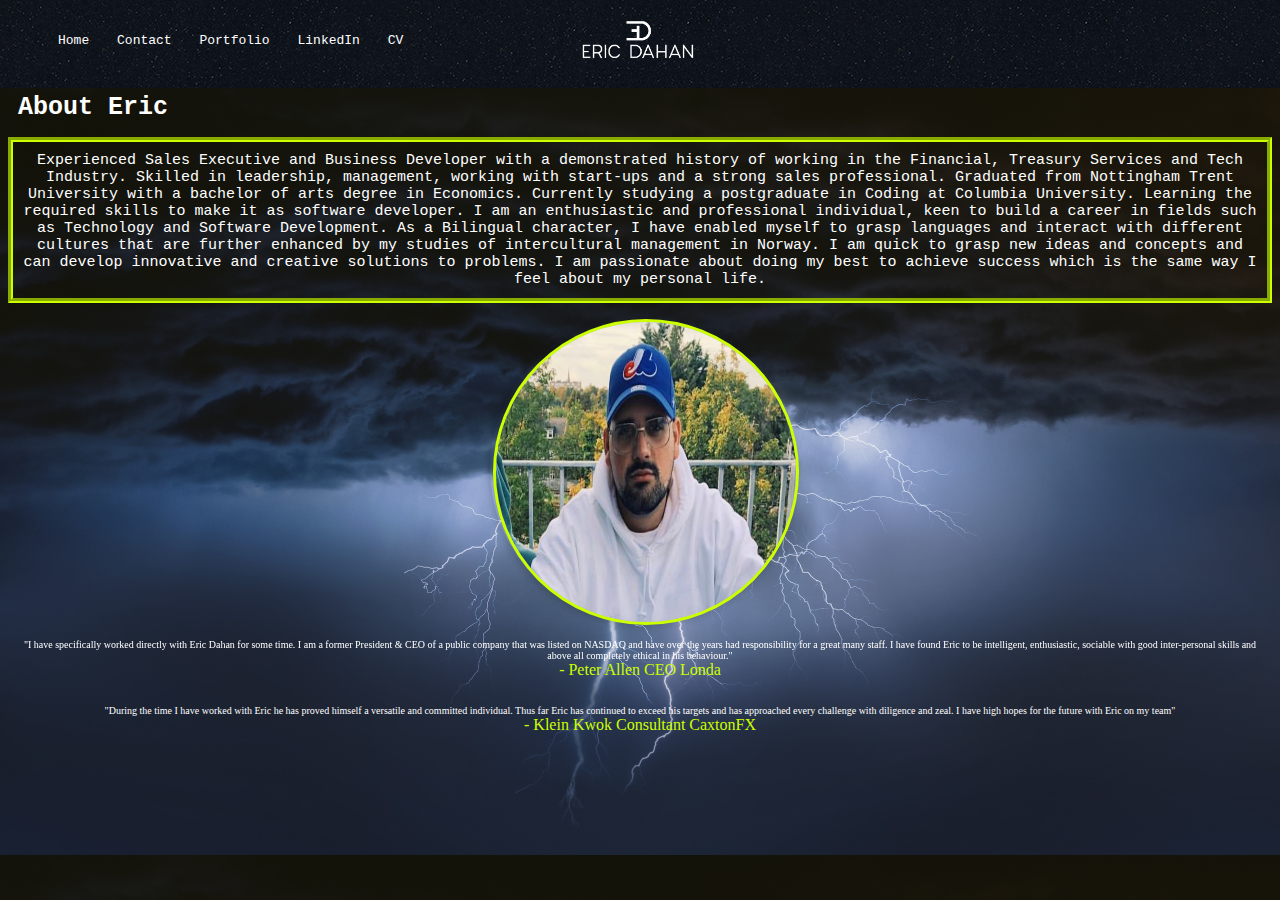
<file: index.html>
<!DOCTYPE html>
<html lang="en">
  <head>
    <link rel="stylesheet" type="text/css" href="Assets/css/Html1.css" />

    <meta charset="UTF-8" />
    <meta name="viewport" content="width=device-width, initial-scale=1.0" />
    <meta http-equiv="X-UA-Compatible" content="ie=edge" />
    <title>Eric Dahan</title>

    <div id="menu">
      <nav>
        <ul>
          <li><a href="index.html">Home</a></li>
          <li><a href="contact.html">Contact</a></li>
          <li><a href="portfolio.html">Portfolio</a></li>
          <li>
            <a
              href="https://www.linkedin.com/in/eric-dahan-965176a6/"
              target="_blank"
              >LinkedIn</a
            >
          </li>
          <li>
            <a
              href="Responsive_Portfolio3/Assets/Eric Dahan CV 2019 (14).docx"
              target="_blank"
              >CV
            </a>
          </li>
        </ul>
      </nav>
    </div>
    <div id="myheader"><img src="Assets/images/kg.png" width="10%" /></div>
  </head>

  <body>
    <div>
      <h2>About Eric</h2>

      <p class="p1">
        Experienced Sales Executive and Business Developer with a demonstrated
        history of working in the Financial, Treasury Services and Tech
        Industry. Skilled in leadership, management, working with start-ups and
        a strong sales professional. Graduated from Nottingham Trent University
        with a bachelor of arts degree in Economics. Currently studying a
        postgraduate in Coding at Columbia University. Learning the required
        skills to make it as software developer. I am an enthusiastic and
        professional individual, keen to build a career in fields such as
        Technology and Software Development. As a Bilingual character, I have
        enabled myself to grasp languages and interact with different cultures
        that are further enhanced by my studies of intercultural management in
        Norway. I am quick to grasp new ideas and concepts and can develop
        innovative and creative solutions to problems. I am passionate about
        doing my best to achieve success which is the same way I feel about my
        personal life.
      </p>
    </div>

    <div class="flip-card">
      <div class="flip-card-inner">
        <div class="flip-card-front">
          <img
            src="Assets/images/IMG_7881.jpeg"
            class="center"
            style="width:300px;height:300px;
            border-radius: 50%;"
          />
        </div>
        <div class="flip-card-back">
          <h1>Eric Dahan</h1>
          <p>Future Software Engineer</p>
          <p>BA Hons. Economics</p>
          <p>Currently @ Columbia University</p>
          <p>Full Stack Coding Bootcamp</p>
        </div>
      </div>
    </div>

    <div class="testimonials">
      <p id="peterallen">
        "I have specifically worked directly with Eric Dahan for some time. I am
        a former President & CEO of a public company that was listed on NASDAQ
        and have over the years had responsibility for a great many staff. I
        have found Eric to be intelligent, enthusiastic, sociable with good
        inter-personal skills and above all completely ethical in his
        behaviour."
      </p>
      <p id="peterallen2">- Peter Allen CEO Londa</p>

      <p id="kleinkwok">
        "During the time I have worked with Eric he has proved himself a
        versatile and committed individual. Thus far Eric has continued to
        exceed his targets and has approached every challenge with diligence and
        zeal. I have high hopes for the future with Eric on my team"
      </p>
      <p id="kleinkwok2">- Klein Kwok Consultant CaxtonFX</p>
    </div>
  </body>
</html>
</file>
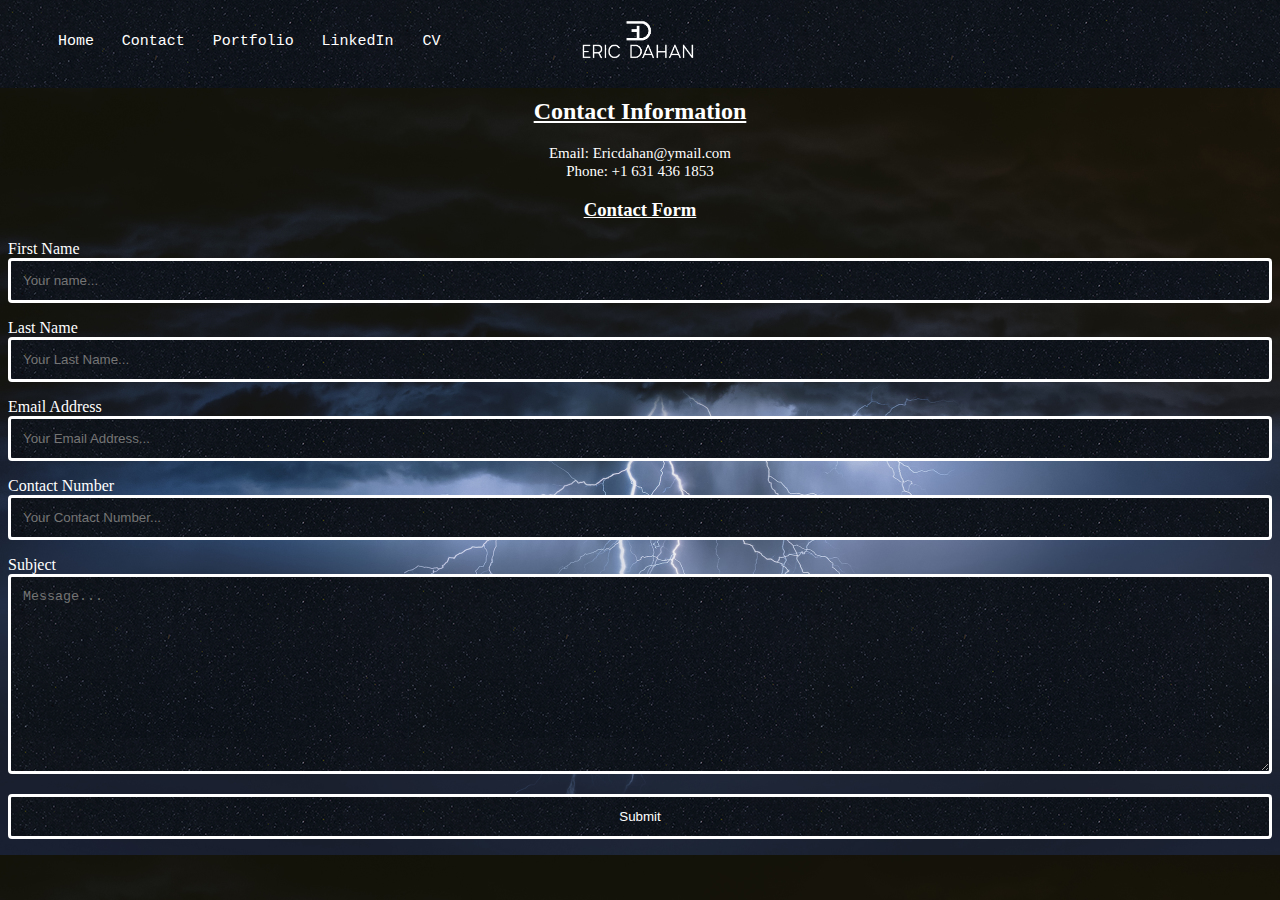
<file: contact.html>
<!DOCTYPE html>
<html lang="en">
  <head>
    <link rel="stylesheet" type="text/css" href="Assets/css/Contact.css" />

    <meta charset="UTF-8" />
    <meta name="viewport" content="width=device-width, initial-scale=1.0" />
    <meta http-equiv="X-UA-Compatible" content="ie=edge" />
    <title>Eric Dahan</title>

    <nav id="menu">
      <ul>
        <li><a href="index.html">Home</a></li>
        <li><a href="contact.html">Contact</a></li>
        <li><a href="portfolio.html">Portfolio</a></li>
        <li>
          <a
            href="https://www.linkedin.com/in/eric-dahan-965176a6/"
            target="_blank"
            >LinkedIn</a
          >
        </li>
        <li>
          <a
            href="../Responsive_Portfolio3/Assets/Eric Dahan CV 2019 (1).pdf"
            target="_blank"
            >CV
          </a>
        </li>
      </ul>
    </nav>

    <div id="myheader"><img src="Assets/images/kg.png" width="10%" /></div>
  </head>
  <h2>Contact Information</h2>

  <body id="info">
    <li>Email: Ericdahan@ymail.com</li>

    <br />
    <li>Phone: +1 631 436 1853</li>

    <h3>Contact Form</h3>
    <div Class="Container">
      <form class="container" action="/ActionPage/form">
        <label for="fname"> First Name</label>
        <input
          type="text"
          id="fname"
          name="firstname"
          placeholder="Your name..."
        />

        <label for="lname">Last Name</label>
        <input
          type="text"
          id="lname"
          name="lastname"
          placeholder="Your Last Name..."
        />

        <label for="Email">Email Address</label>
        <input
          type="text"
          id="email"
          name="email"
          placeholder="Your Email Address..."
        />

        <label for="Contact number">Contact Number</label>
        <input
          type="number"
          id="Contactnumber"
          name="Contactnumber"
          placeholder="Your Contact Number..."
        />

        <label for="subject">Subject</label>

        <textarea
          id="Subject"
          name="Subject"
          placeholder="Message..."
          style="height:200px"
        ></textarea>
        <input type="submit" value="Submit" />
      </form>
    </div>
  </body>
</html>
</file>
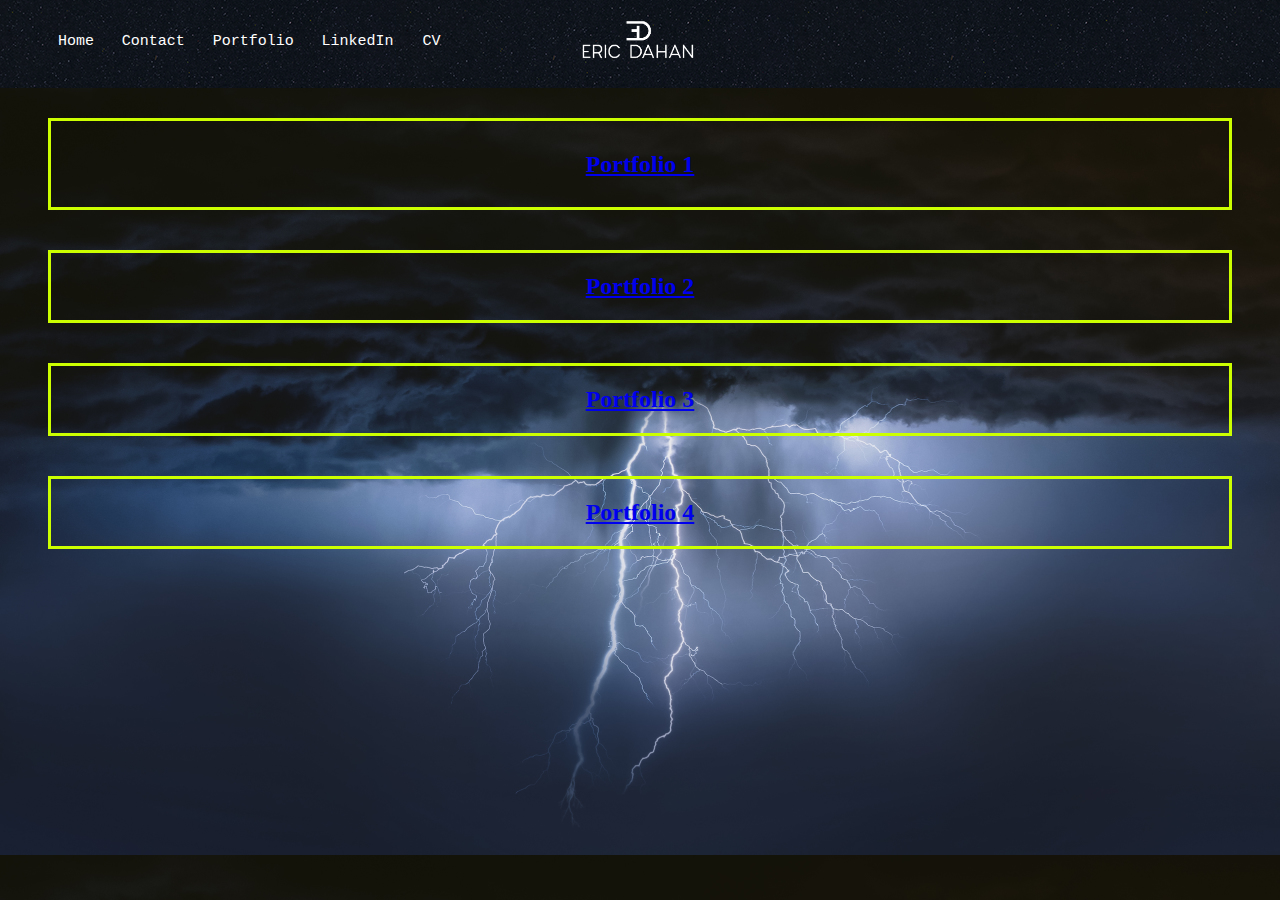
<file: portfolio.html>
<!DOCTYPE html>
<html lang="en">
  <head>
    <link rel="stylesheet" type="text/css" href="Assets/css/Portfolio.css" />

    <meta charset="UTF-8" />
    <meta name="viewport" content="width=device-width, initial-scale=1.0" />
    <meta http-equiv="X-UA-Compatible" content="ie=edge" />
    <title>Eric Dahan</title>

    <nav id="menu">
      <ul>
        <li><a href="index.html">Home</a></li>
        <li><a href="contact.html">Contact</a></li>
        <li><a href="portfolio.html">Portfolio</a></li>
        <li>
          <a
            href="https://www.linkedin.com/in/eric-dahan-965176a6/"
            target="_blank"
            >LinkedIn</a
          >
        </li>
        <li>
          <a
            href="../Responsive_Portfolio3/Assets/Eric Dahan CV 2019 (1).pdf"
            target="_blank"
            >CV
          </a>
        </li>
      </ul>
    </nav>

    <div id="myheader"><img src="Assets/images/kg.png" width="10%" /></div>
  </head>
  <body></body>
  <div id="portfoliocard1">
    <h2><a href="index.html">Portfolio 1</a></h2>
  </div>

  <div id="portfoliocard2">
    <h2><a href="index.html"> Portfolio 2</a></h2>
  </div>

  <div id="portfoliocard3">
    <h2><a href="index.html">Portfolio 3</a></h2>
  </div>

  <div id="portfoliocard4">
    <h2><a href="index.html">Portfolio 4</a></h2>
  </div>
</html>
</file>
<file: Assets/css/Html1.css>
#myheader {
  padding: 8px;
  margin: -10px;
  font-size: 28px;
  color: #eee;
  text-align: center;
  background-image: url(../images/ep_naturalblack.png);
}

h2 {
  color: white;
  font-size: 25px;
  text-align: left;
  margin-top: 15px;
  margin-bottom: 15px;
  margin-left: 10px;
  font-family: monospace;
}

#menu {
  font-size: 24;
  background-color: transparent;
  position: absolute;
  margin-top: -25px;
  font-family: monospace;
  top: 45px;
}

li a:hover {
  background: black;
}

li {
  display: inline;
}

li a {
  color: white;
  padding: 10px;
  text-decoration: none;
}

.p1 {
  color: rgb(255, 255, 255);
  text-align: left;
  border-style: groove;
  border-width: thick;
  border-color: #ccff00;
  background-color: transparent;
  font-size: 15px;
  padding: 10px;
  font-family: monospace;
  display: table-cell;
  text-align: center;
}
body {
  background-image: url(../images/cdn.jpg);
}

.logo2 {
  align-content: center;
}

#kleinkwok {
  color: white;
  text-align: center;
  border-style: none;
  border-width: thin;
  border-color: white;
  background-color: transparent;
  font-size: 10px;
  padding: 10px;
  font-family: fantasy;
  position: relative;
}
#kleinkwok2 {
  font-size: medium;
  color: #ccff00;
  text-align: center;
  margin-top: -20px;
}

#peterallen2 {
  font-size: medium;
  color: #ccff00;
  text-align: center;
  margin-top: -20px;
}
#peterallen {
  color: white;
  text-align: center;
  border-style: none;
  border-width: thin;
  border-color: white;
  background-color: transparent;
  font-size: 10px;
  padding: 10px;
  font-family: fantasy;
  position: relative;
}

.flip-card {
  background-color: transparent;
  width: 300px;
  height: 300px;
  perspective: 1000px;
  margin: 10px;
  display: block;
  margin-left: auto;
  margin-right: auto;
  border: solid transparent;
  border-radius: 50%;
}

.flip-card-inner {
  position: relative;
  width: 100%;
  height: 100%;
  text-align: center;
  transition: transform 0.6s;
  transform-style: preserve-3d;
  box-shadow: 0 4px 8px 0 rgba(0, 0, 0, 0.2);
  border: solid transparent;
  border-radius: 50%;
}

.flip-card:hover .flip-card-inner {
  transform: rotateY(180deg);
}

.flip-card-front,
.flip-card-back {
  position: absolute;
  width: 100%;
  height: 100%;
  backface-visibility: hidden;
  border: solid transparent;
  border-radius: 50%;
  border-color: #ccff00;
}

.flip-card-front {
  background-color: #bbb;
  color: white;
  z-index: 2;
}

.flip-card-back {
  background-color: black;
  color: white;
  transform: rotateY(180deg);
  z-index: 1;
}

@media only screen and (max-width: 640px) {
  #myheader {
    width: 100%;
  }

  h2 {
    font-size: medium;
    width: 100%;
    text-align: center;
  }
  li {
    font-size: xx-small;
  }

  .p1 {
    font-size: xx-small;
    margin-top: 100px;
  }
}
@media only screen and (max-width: 768px) {
  #myheader {
    width: 100%;
  }

  h2 {
    font-size: x-large;
    width: 100%;
    text-align: center;
  }

  .p1 {
    font-size: medium;
  }
}
@media only screen and (max-width: 980px) {
  li {
    font-size: small;
  }

  .p1 {
    font-size: xx-small;
    width: 50%;
  }
}
</file>
<file: Assets/css/Contact.css>
#myheader {
  padding: 8px;
  margin: -10px;
  font-size: 28px;
  color: #eee;
  text-align: center;
  background-image: url(../images/ep_naturalblack.png);
}

h2 {
  text-align: center;
  size: 100px;
  text-decoration: underline;
}

h3 {
  text-decoration: underline;
}

#menu {
  font-size: 24;
  background-color: transparent;

  position: absolute;

  margin-top: -25px;
  font-family: monospace;
  top: 45px;
}

li a:hover {
  background: black;
}

li {
  display: inline;
  font-size: 15px;
}

li a {
  color: white;
  padding: 10px;
  text-decoration: none;
}

body {
  background-image: url(../images/cdn.jpg);
}

#info {
  color: white;
  text-align: center;
}
.form {
  text-align: left;
}

input,
textarea {
  width: 100%;
  padding: 12px;
  border: Solid;
  background-image: url(../images/ep_naturalblack.png);
  border-radius: 4px;
  box-sizing: border-box;
  margin-bottom: 16px;
  color: white;
}

.container {
  color: white;
  text-align: left;
}

@media only screen and (max-width: 640px) {
  li {
    font-size: xx-small;
  }
}

@media only screen and (max-width: 768px) {
  li {
    font-size: xx-small;
  }
}

@media only screen and (max-width: 980px) {
  li {
    font-size: small;
  }
}
</file>
<file: Assets/css/Portfolio.css>
#myheader {
  padding: 8px;
  margin: -10px;
  font-size: 28px;
  color: #eee;
  text-align: center;
  background-image: url(../images/ep_naturalblack.png);
}

#menu {
  font-size: 24;
  background-color: transparent;
  position: absolute;
  margin-top: -25px;
  font-family: monospace;
  top: 45px;
}

li a:hover {
  background: black;
}

li {
  display: inline;
  font-size: 15px;
}

li a {
  color: white;
  padding: 10px;
  text-decoration: none;
}

body {
  background-image: url(../images/cdn.jpg);
}

h2 {
  color: white;
}

#portfoliocard1 {
  border: solid #ccff00;
  padding: 10px;
  margin: 40px;
  text-align: center;
}

#portfoliocard2 {
  border: solid #ccff00;

  margin: 40px;
  text-align: center;
}

#portfoliocard3 {
  border: solid #ccff00;

  margin: 40px;
  text-align: center;
}

#portfoliocard4 {
  border: solid #ccff00;

  margin: 40px;
  text-align: center;
}

@media only screen and (max-width: 640px) {
  li {
    font-size: xx-small;
  }
}

@media only screen and (max-width: 768px) {
  li {
    font-size: xx-small;
  }
}

@media only screen and (max-width: 980px) {
  li {
    font-size: small;
  }
}
</file>
